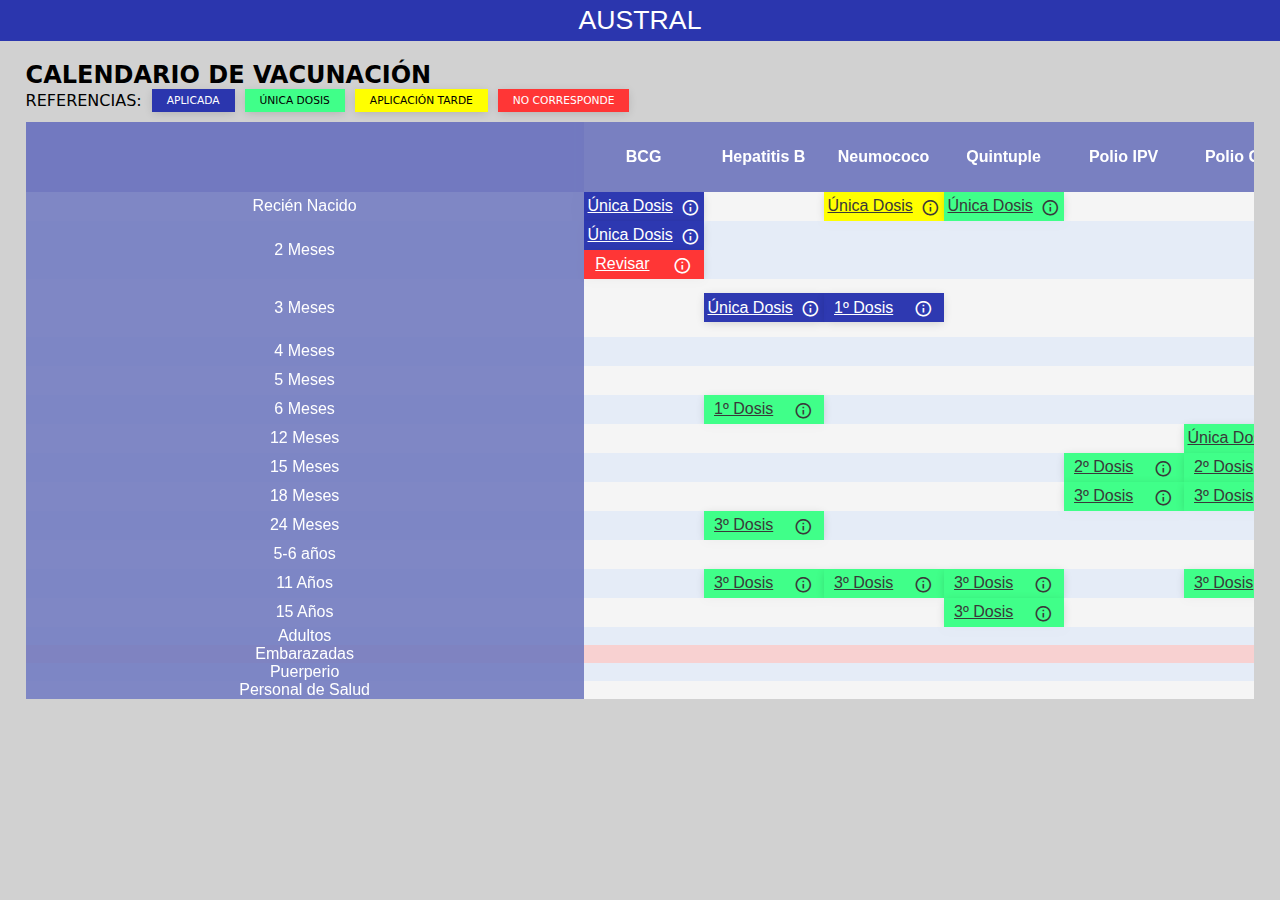
<file: index.html>
<!DOCTYPE html>
<html lang="en">

<head>
    <meta charset="UTF-8">
    <meta http-equiv="X-UA-Compatible" content="IE=edge">
    <meta name="viewport" content="width=device-width, initial-scale=1.0">
    <link rel="stylesheet" href="https://cdn.jsdelivr.net/npm/bootstrap@4.6.2/dist/css/bootstrap.min.css" integrity="sha384-xOolHFLEh07PJGoPkLv1IbcEPTNtaed2xpHsD9ESMhqIYd0nLMwNLD69Npy4HI+N" crossorigin="anonymous">
    <link rel="stylesheet" href="vacunas_boot.css">
    <link href="https://fonts.googleapis.com/icon?family=Material+Icons+Outlined" rel="stylesheet">
    <title>Vacunación</title>
</head>

<body>
    <header>AUSTRAL</header>
    <blockquote>
        <h2>Calendario de Vacunación</h2>
        <div class="row">
            <span>Referencias:</span>
            <span class="pd5 smref shadow done">Aplicada</span>
            <span class="pd5 smref shadow disp">Única dosis</span>
            <span class="pd5 smref shadow tarde">Aplicación Tarde</span>
            <span class="pd5 smref shadow error">No corresponde</span>
        </div>
    </blockquote>
    <main class="main_container">
        <table>
            <thead>
                <tr>
                    <th class="material-icons-outlined">calendar_month vaccines</th>
                    <th>BCG</th>
                    <th>Hepatitis B</th>
                    <th>Neumococo</th>
                    <th>Quintuple</th>
                    <th>Polio IPV</th>
                    <th>Polio OPV</th>
                    <th>Rotavirus</th>
                    <th>Meningococo</th>
                    <th>Gripe</th>
                    <th>Hepatitis A</th>
                    <th>Triple Viral</th>
                    <th>Varicela</th>
                    <th>Cuádruple</th>
                    <th>Triple Bact. DTP</th>
                    <th>Triple Bact. dTpa</th>
                    <th>Virus Papiloma</th>
                    <th>Doble Bact.</th>
                    <th>Doble Viral</th>
                    <th>Fiebre Amarilla</th>
                    <th>Fiebre Hemorrágica</th>
                </tr>
            </thead>
            <tbody>
                <tr>
                    <td>Recién Nacido</td>
                    <td>
                        <div class="flex done">
                            <a href="#">Única Dosis</a>
                            <a href="#"><i class="material-icons-outlined sm">info</i></a>
                        </div>
                    </td>
                    <td></td>
                    <td>
                        <div class="flex tarde">
                            <a href="#">Única Dosis</a>
                            <a href="#"><i class="material-icons-outlined sm">info</i></a>
                        </div>
                    </td>
                    <td>
                        <div class="flex disp">
                            <a href="#">Única Dosis</a>
                            <a href="#"><i class="material-icons-outlined sm">info</i></a>
                        </div>
                    </td>
                    <td></td>
                    <td></td>
                    <td></td>
                    <td></td>
                    <td></td>
                    <td></td>
                    <td></td>
                    <td></td>
                    <td></td>
                    <td></td>
                    <td></td>
                    <td></td>
                    <td></td>
                    <td></td>
                    <td></td>
                    <td></td>
                </tr>
                <tr class="color_etario">
                    <td>2 Meses</td>
                    <td>
                        <div class="flex done">
                            <a href="#">Única Dosis</a>
                            <a href="#"><i class="material-icons-outlined sm">info</i></a>
                        </div>
                        <div class="flex error">
                            <a href="#">Revisar</a>
                            <a href="#"><i class="material-icons-outlined sm">info</i></a>
                        </div>
                    </td>
                    <td></td>
                    <td></td>
                    <td></td>
                    <td></td>
                    <td></td>
                    <td></td>
                    <td>
                        <div class="flex disp">
                            <a href="#">Única Dosis</a>
                            <a href="#"><i class="material-icons-outlined sm">info</i></a>
                        </div>
                    </td>
                    <td></td>
                    <td></td>
                    <td></td>
                    <td>
                        <div class="flex done">
                            <a href="#">1º Dosis</a>
                            <a href="#"><i class="material-icons-outlined sm">info</i></a>
                        </div>
                    </td>
                    <td></td>
                    <td></td>
                    <td></td>
                    <td></td>
                    <td></td>
                    <td></td>
                    <td></td>
                    <td></td>
                </tr>
                <tr>
                    <td>3 Meses</td>
                    <td></td>
                    <td>
                        <div class="flex done">
                            <a href="#">Única Dosis</a>
                            <a href="#"><i class="material-icons-outlined sm">info</i></a>
                        </div>
                    </td>
                    <td>
                        <div class="flex done">
                            <a href="#">1º Dosis</a>
                            <a href="#"><i class="material-icons-outlined sm">info</i></a>
                        </div>
                    </td>
                    <td></td>
                    <td></td>
                    <td></td>
                    <td></td>
                    <td></td>
                    <td>
                        <div class="flex done">
                            <a href="#">1º Dosis</a>
                            <a href="#"><i class="material-icons-outlined sm">info</i></a>
                        </div>
                        <div class="flex error">
                            <a href="#">Revisar</a>
                            <a href="#"><i class="material-icons-outlined sm">info</i></a>
                        </div>
                    </td>
                    <td></td>
                    <td></td>
                    <td></td>
                    <td></td>
                    <td></td>
                    <td>
                        <div class="flex done">
                            <a href="#">1º Dosis</a>
                            <a href="#"><i class="material-icons-outlined sm">info</i></a>
                        </div>
                        <div class="flex error">
                            <a href="#">Revisar</a>
                            <a href="#"><i class="material-icons-outlined sm">info</i></a>
                        </div>
                    </td>
                    <td></td>
                    <td></td>
                    <td></td>
                    <td></td>
                    <td></td>
                </tr>
                <tr>
                    <td>4 Meses</td>
                    <td></td>
                    <td></td>
                    <td></td>
                    <td></td>
                    <td></td>
                    <td></td>
                    <td></td>
                    <td></td>
                    <td></td>
                    <td></td>
                    <td></td>
                    <td></td>
                    <td></td>
                    <td>
                        <div class="flex disp">
                            <a href="#">1º Dosis</a>
                            <a href="#"><i class="material-icons-outlined sm">info</i></a>
                        </div>
                    </td>
                    <td></td>
                    <td></td>
                    <td></td>
                    <td>
                        <details class="tarde">
                            <summary class="info">2º Dosis</summary>
                            <button class="action material-icons-outlined sm" disabled>preview</button>
                        </details>
                    </td>
                    <td></td>
                    <td></td>
                </tr>
                <tr>
                    <td>5 Meses</td>
                    <td></td>
                    <td></td>
                    <td></td>
                    <td></td>
                    <td></td>
                    <td></td>
                    <td></td>
                    <td>
                        <div class="flex done">
                            <a href="#">1º Dosis</a>
                            <a href="#"><i class="material-icons-outlined sm">info</i></a>
                        </div>
                    </td>
                    <td>
                        <div class="flex done">
                            <a href="#">1º Dosis</a>
                            <a href="#"><i class="material-icons-outlined sm">info</i></a>
                        </div>
                    </td>
                    <td></td>
                    <td></td>
                    <td></td>
                    <td></td>
                    <td></td>
                    <td></td>
                    <td></td>
                    <td></td>
                    <td></td>
                    <td></td>
                    <td></td>
                </tr>
                <tr>
                    <td>6 Meses</td>
                    <td></td>
                    <td>
                        <div class="flex disp">
                            <a href="#">1º Dosis</a>
                            <a href="#"><i class="material-icons-outlined sm">info</i></a>
                        </div>
                    </td>
                    <td></td>
                    <td></td>
                    <td></td>
                    <td></td>
                    <td></td>
                    <td>
                        <div class="flex done">
                            <a href="#">1º Dosis</a>
                            <a href="#"><i class="material-icons-outlined sm">info</i></a>
                        </div>
                    </td>
                    <td>
                        <div class="flex disp">
                            <a href="#">2º Dosis</a>
                            <a href="#"><i class="material-icons-outlined sm">info</i></a>
                        </div>
                    </td>
                    <td>
                        <div class="flex disp">
                            <a href="#">1º Dosis</a>
                            <a href="#"><i class="material-icons-outlined sm">info</i></a>
                        </div>
                    </td>
                    <td></td>
                    <td></td>
                    <td></td>
                    <td></td>
                    <td></td>
                    <td></td>
                    <td></td>
                    <td></td>
                    <td></td>
                    <td></td>
                </tr>
                <tr>
                    <td>12 Meses</td>
                    <td></td>
                    <td></td>
                    <td></td>
                    <td></td>
                    <td></td>
                    <td>
                        <div class="flex disp">
                            <a href="#">Única Dosis</a>
                            <a href="#"><i class="material-icons-outlined sm">info</i></a>
                        </div>
                    </td>
                    <td></td>
                    <td></td>
                    <td></td>
                    <td></td>
                    <td></td>
                    <td></td>
                    <td></td>
                    <td></td>
                    <td></td>
                    <td></td>
                    <td></td>
                    <td></td>
                    <td></td>
                    <td></td>
                </tr>
                <tr>
                    <td>15 Meses</td>
                    <td></td>
                    <td></td>
                    <td></td>
                    <td></td>
                    <td>
                        <div class="flex disp">
                            <a href="#">2º Dosis</a>
                            <a href="#"><i class="material-icons-outlined sm">info</i></a>
                        </div>
                    </td>
                    <td><div class="flex disp">
                        <a href="#">2º Dosis</a>
                        <a href="#"><i class="material-icons-outlined sm">info</i></a>
                    </div></td>
                    <td><div class="flex disp">
                        <a href="#">2º Dosis</a>
                        <a href="#"><i class="material-icons-outlined sm">info</i></a>
                    </div></td>
                    <td></td>
                    <td></td>
                    <td></td>
                    <td></td>
                    <td></td>
                    <td></td>
                    <td></td>
                    <td></td>
                    <td></td>
                    <td></td>
                    <td></td>
                    <td></td>
                    <td></td>
                </tr>
                <tr>
                    <td>18 Meses</td>
                    <td></td>
                    <td></td>
                    <td></td>
                    <td></td>
                    <td>
                        <div class="flex disp">
                            <a href="#">3º Dosis</a>
                            <a href="#"><i class="material-icons-outlined sm">info</i></a>
                        </div>
                    </td>
                    <td> <div class="flex disp">
                        <a href="#">3º Dosis</a>
                        <a href="#"><i class="material-icons-outlined sm">info</i></a>
                    </div></td>
                    <td></td>
                    <td></td>
                    <td></td>
                    <td> <div class="flex disp">
                        <a href="#">3º Dosis</a>
                        <a href="#"><i class="material-icons-outlined sm">info</i></a>
                    </div></td>
                    <td></td>
                    <td></td>
                    <td></td>
                    <td></td>
                    <td></td>
                    <td></td>
                    <td></td>
                    <td></td>
                    <td></td>
                    <td></td>
                </tr>
                <tr>
                    <td>24 Meses</td>
                    <td></td>
                    <td> <div class="flex disp">
                        <a href="#">3º Dosis</a>
                        <a href="#"><i class="material-icons-outlined sm">info</i></a>
                    </div></td>
                    <td></td>
                    <td></td>
                    <td></td>
                    <td></td>
                    <td></td>
                    <td></td>
                    <td></td>
                    <td></td>
                    <td></td>
                    <td></td>
                    <td></td>
                    <td></td>
                    <td></td>
                    <td></td>
                    <td></td>
                    <td></td>
                    <td></td>
                    <td></td>
                </tr>
                <tr>
                    <td>5-6 años</td>
                    <td></td>
                    <td></td>
                    <td></td>
                    <td></td>
                    <td></td>
                    <td></td>
                    <td></td>
                    <td></td>
                    <td> <div class="flex disp">
                        <a href="#">3º Dosis</a>
                        <a href="#"><i class="material-icons-outlined sm">info</i></a>
                    </div></td>
                    <td></td>
                    <td></td>
                    <td></td>
                    <td></td>
                    <td></td>
                    <td></td>
                    <td></td>
                    <td></td>
                    <td></td>
                    <td></td>
                    <td></td>
                </tr>
                <tr>
                    <td>11 Años</td>
                    <td></td>
                    <td> <div class="flex disp">
                        <a href="#">3º Dosis</a>
                        <a href="#"><i class="material-icons-outlined sm">info</i></a>
                    </div></td>
                    <td> <div class="flex disp">
                        <a href="#">3º Dosis</a>
                        <a href="#"><i class="material-icons-outlined sm">info</i></a>
                    </div></td>
                    <td> <div class="flex disp">
                        <a href="#">3º Dosis</a>
                        <a href="#"><i class="material-icons-outlined sm">info</i></a>
                    </div></td>
                    <td></td>
                    <td> <div class="flex disp">
                        <a href="#">3º Dosis</a>
                        <a href="#"><i class="material-icons-outlined sm">info</i></a>
                    </div></td>
                    <td></td>
                    <td></td>
                    <td></td>
                    <td></td>
                    <td></td>
                    <td></td>
                    <td></td>
                    <td></td>
                    <td></td>
                    <td></td>
                    <td></td>
                    <td></td>
                    <td></td>
                    <td></td>
                </tr>
                <tr>
                    <td>15 Años</td>
                    <td></td>
                    <td></td>
                    <td></td>
                    <td><div class="flex disp">
                        <a href="#">3º Dosis</a>
                        <a href="#"><i class="material-icons-outlined sm">info</i></a>
                    </div></td>
                    <td></td>
                    <td></td>
                    <td></td>
                    <td></td>
                    <td></td>
                    <td></td>
                    <td></td>
                    <td></td>
                    <td></td>
                    <td></td>
                    <td></td>
                    <td></td>
                    <td></td>
                    <td></td>
                    <td></td>
                    <td></td>
                </tr>
                <tr>
                    <td>Adultos</td>
                    <td></td>
                    <td></td>
                    <td></td>
                    <td></td>
                    <td></td>
                    <td></td>
                    <td></td>
                    <td></td>
                    <td></td>
                    <td></td>
                    <td></td>
                    <td></td>
                    <td></td>
                    <td></td>
                    <td></td>
                    <td></td>
                    <td></td>
                    <td></td>
                    <td></td>
                    <td></td>
                </tr>
                <tr>
                    <td>Embarazadas</td>
                    <td></td>
                    <td></td>
                    <td></td>
                    <td></td>
                    <td></td>
                    <td></td>
                    <td></td>
                    <td></td>
                    <td></td>
                    <td></td>
                    <td></td>
                    <td></td>
                    <td></td>
                    <td></td>
                    <td></td>
                    <td></td>
                    <td></td>
                    <td></td>
                    <td></td>
                    <td></td>
                </tr>
                <tr>
                    <td>Puerperio</td>
                    <td></td>
                    <td></td>
                    <td></td>
                    <td></td>
                    <td></td>
                    <td></td>
                    <td></td>
                    <td></td>
                    <td></td>
                    <td></td>
                    <td></td>
                    <td></td>
                    <td></td>
                    <td></td>
                    <td></td>
                    <td></td>
                    <td></td>
                    <td></td>
                    <td></td>
                    <td></td>
                </tr>
                <tr>
                    <td>Personal de Salud</td>
                    <td></td>
                    <td></td>
                    <td></td>
                    <td></td>
                    <td></td>
                    <td></td>
                    <td></td>
                    <td></td>
                    <td></td>
                    <td></td>
                    <td></td>
                    <td></td>
                    <td></td>
                    <td></td>
                    <td></td>
                    <td></td>
                    <td></td>
                    <td></td>
                    <td></td>
                    <td></td>
                </tr>
            </tbody>
        </table>


    </main>

</body>

</html>
</file>
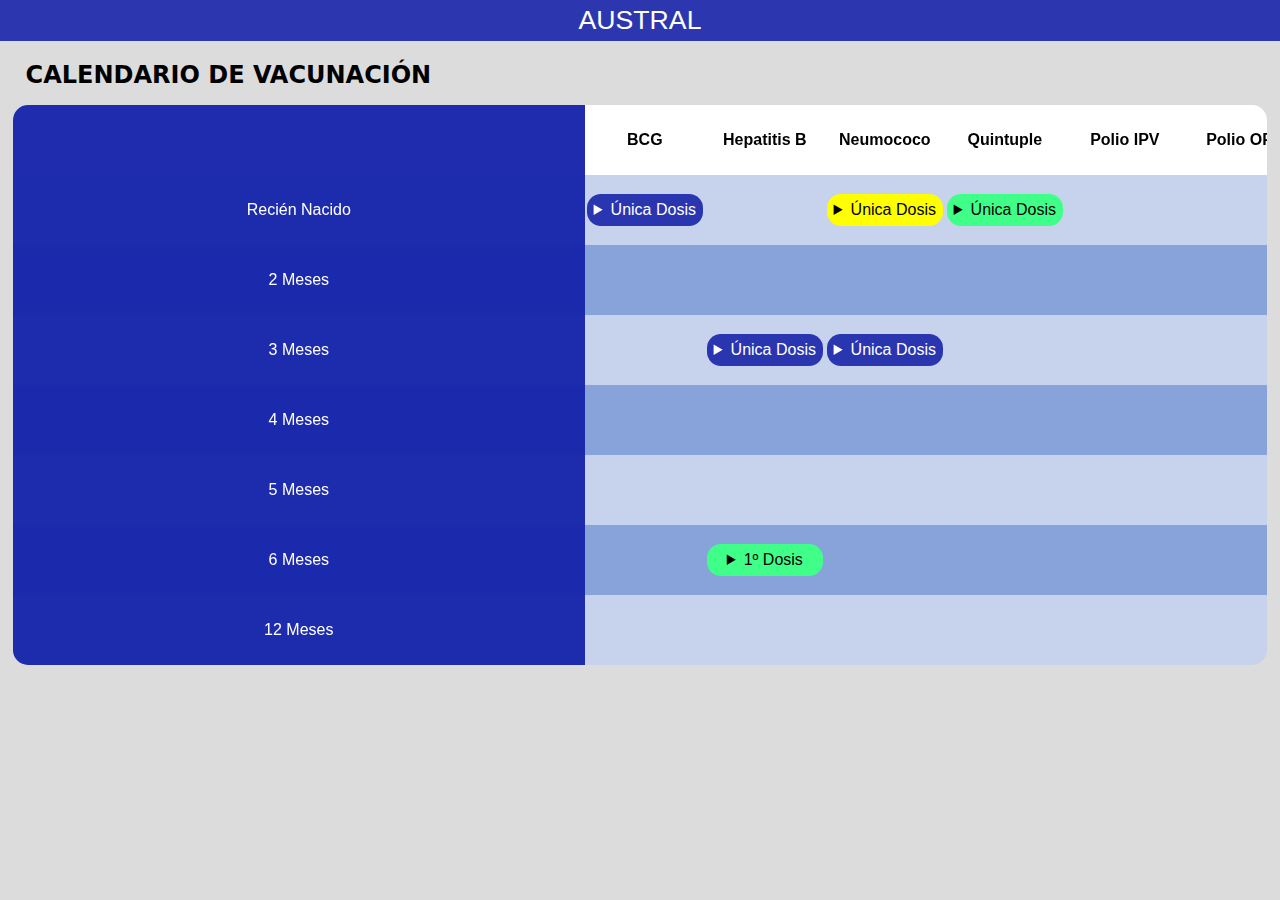
<file: CalendarioVacunacion.html>
<!DOCTYPE html>
<html lang="en">

<head>
    <meta charset="UTF-8">
    <meta http-equiv="X-UA-Compatible" content="IE=edge">
    <meta name="viewport" content="width=device-width, initial-scale=1.0">
    <link rel="stylesheet" href="tablavacunas.css">
    <link href="https://fonts.googleapis.com/icon?family=Material+Icons+Outlined" rel="stylesheet">
    <title>Vacunación</title>
</head>

<body>
    <header>AUSTRAL</header>


    <blockquote>
        <h2>Calendario de Vacunación</h2>
    </blockquote>
    <main class="main_container">
        <table>
            <thead>
                <tr>
                    <th class="material-icons-outlined">calendar_month vaccines</th>
                    <th>BCG</th>
                    <th>Hepatitis B</th>
                    <th>Neumococo</th>
                    <th>Quintuple</th>
                    <th>Polio IPV</th>
                    <th>Polio OPV</th>
                    <th>Rotavirus</th>
                    <th>Meningococo</th>
                    <th>Gripe</th>
                    <th>Hepatitis A</th>
                    <th>Triple Viral</th>
                    <th>Varicela</th>
                    <th>Cuádruple</th>
                    <th>Triple Bact. DTP</th>
                    <th>Triple Bact. dTpa</th>
                    <th>Virus Papiloma</th>
                    <th>Doble Bact.</th>
                    <th>Doble Viral</th>
                    <th>Fiebre Amarilla</th>
                    <th>Fiebre Hemorrágica</th>
                </tr>
            </thead>
            <tbody>
                <tr>
                    <td>Recién Nacido</td>
                    <td>
                        <details class="done">
                            <summary class="info">Única Dosis</summary>
                            <button class="action material-icons-outlined sm" disabled>preview</button>
                        </details>
                    </td>
                    <td></td>
                    <td class="">
                        <details class="tarde">
                            <summary class="info">Única Dosis</summary>
                            <button class="action material-icons-outlined sm" disabled>preview</button>
                        </details>
                    </td>
                    <td>
                        <details class="disp">
                            <summary class="info">Única Dosis</summary>
                            <button class="action material-icons-outlined sm" disabled>preview</button>
                        </details>
                    </td>
                    <td></td>
                    <td></td>
                    <td></td>
                    <td></td>
                    <td></td>
                    <td></td>
                    <td></td>
                    <td></td>
                    <td></td>
                    <td></td>
                    <td></td>
                    <td></td>
                    <td></td>
                    <td></td>
                    <td></td>
                    <td></td>
                </tr>
                <tr>
                    <td>2 Meses</td>
                    <td></td>
                    <td></td>
                    <td></td>
                    <td></td>
                    <td></td>
                    <td></td>
                    <td></td>
                    <td><details class="tarde">
                        <summary class="info">2º Dosis</summary>
                        <button class="action material-icons-outlined sm" disabled>preview</button>
                    </details></td>
                    <td></td>
                    <td></td>
                    <td></td>
                    <td> <details class="done">
                        <summary class="info">Única Dosis</summary>
                        <button class="action material-icons-outlined sm" disabled>preview</button>
                    </details></td>
                    <td></td>
                    <td></td>
                    <td></td>
                    <td></td>
                    <td></td>
                    <td></td>
                    <td></td>
                    <td></td>
                </tr>
                <tr>
                    <td>3 Meses</td>
                    <td></td>
                    <td><details class="done">
                        <summary class="info">Única Dosis</summary>
                        <button class="action material-icons-outlined sm" disabled>preview</button>
                    </details></td>
                    <td><details class="done">
                        <summary class="info">Única Dosis</summary>
                        <button class="action material-icons-outlined sm" disabled>preview</button>
                    </details></td>
                    <td></td>
                    <td></td>
                    <td></td>
                    <td></td>
                    <td></td>
                    <td><details class="error">
                        <summary class="info">Revisar</summary>
                        <button class="action material-icons-outlined sm" disabled>preview</button>
                    </details></td>
                    <td></td>
                    <td></td>
                    <td></td>
                    <td></td>
                    <td></td>
                    <td><details class="error">
                        <summary class="info">Revisar</summary>
                        <button class="action material-icons-outlined sm" disabled>preview</button>
                    </details></td>
                    <td></td>
                    <td></td>
                    <td></td>
                    <td></td>
                    <td></td>
                </tr>
                <tr>
                    <td>4 Meses</td>
                    <td></td>
                    <td></td>
                    <td></td>
                    <td></td>
                    <td></td>
                    <td></td>
                    <td></td>
                    <td></td>
                    <td></td>
                    <td></td>
                    <td></td>
                    <td></td>
                    <td></td>
                    <td><details class="done">
                        <summary class="info">1º Dosis</summary>
                        <button class="action material-icons-outlined sm" disabled>preview</button>
                    </details></td>
                    <td></td>
                    <td></td>
                    <td></td>
                    <td><details class="tarde">
                        <summary class="info">2º Dosis</summary>
                        <button class="action material-icons-outlined sm" disabled>preview</button>
                    </details></td>
                    <td></td>
                    <td></td>
                </tr>
                <tr>
                    <td>5 Meses</td>
                    <td></td>
                    <td></td>
                    <td></td>
                    <td></td>
                    <td></td>
                    <td></td>
                    <td></td>
                    <td><details class="done">
                        <summary class="info">1º Dosis</summary>
                        <button class="action material-icons-outlined sm" disabled>preview</button>
                    </details></td>
                    <td><details class="disp">
                        <summary class="info">1º Dosis</summary>
                        <button class="action material-icons-outlined sm" disabled>preview</button>
                    </details></td>
                    <td></td>
                    <td></td>
                    <td></td>
                    <td></td>
                    <td></td>
                    <td></td>
                    <td></td>
                    <td></td>
                    <td></td>
                    <td></td>
                    <td></td>
                </tr>
                <tr>
                    <td>6 Meses</td>
                    <td></td>
                    <td><details class="disp">
                        <summary class="info">1º Dosis</summary>
                        <button class="action material-icons-outlined sm" disabled>preview</button>
                    </details></td>
                    <td></td>
                    <td></td>
                    <td></td>
                    <td></td>
                    <td></td>
                    <td><details class="disp">
                        <summary class="info">1º Dosis</summary>
                        <button class="action material-icons-outlined sm" disabled>preview</button>
                    </details></td>
                    <td><details class="disp">
                        <summary class="info">1º Dosis</summary>
                        <button class="action material-icons-outlined sm" disabled>preview</button>
                    </details></td>
                    <td><details class="disp">
                        <summary class="info">1º Dosis</summary>
                        <button class="action material-icons-outlined sm" disabled>preview</button>
                    </details></td>
                    <td></td>
                    <td></td>
                    <td></td>
                    <td></td>
                    <td></td>
                    <td></td>
                    <td></td>
                    <td></td>
                    <td></td>
                    <td></td>
                </tr>
                <tr>
                    <td>12 Meses</td>
                    <td></td>
                    <td></td>
                    <td></td>
                    <td></td>
                    <td></td>
                    <td></td>
                    <td></td>
                    <td></td>
                    <td></td>
                    <td></td>
                    <td></td>
                    <td></td>
                    <td></td>
                    <td></td>
                    <td></td>
                    <td></td>
                    <td></td>
                    <td></td>
                    <td></td>
                </tr>
                <tr>
                    <td>15 Meses</td>
                    <td></td>
                    <td></td>
                    <td></td>
                    <td></td>
                    <td></td>
                    <td></td>
                    <td></td>
                    <td></td>
                    <td></td>
                    <td></td>
                    <td></td>
                    <td></td>
                    <td></td>
                    <td></td>
                    <td></td>
                    <td></td>
                    <td></td>
                    <td></td>
                    <td></td>
                </tr>
                <tr>
                    <td>18 Meses</td>
                    <td></td>
                    <td></td>
                    <td></td>
                    <td></td>
                    <td></td>
                    <td></td>
                    <td></td>
                    <td></td>
                    <td></td>
                    <td></td>
                    <td></td>
                    <td></td>
                    <td></td>
                    <td></td>
                    <td></td>
                    <td></td>
                    <td></td>
                    <td></td>
                    <td></td>
                </tr>
                <tr>
                    <td>24 Meses</td>
                    <td></td>
                    <td></td>
                    <td></td>
                    <td></td>
                    <td></td>
                    <td></td>
                    <td></td>
                    <td></td>
                    <td></td>
                    <td></td>
                    <td></td>
                    <td></td>
                    <td></td>
                    <td></td>
                    <td></td>
                    <td></td>
                    <td></td>
                    <td></td>
                    <td></td>
                </tr>
                <tr>
                    <td>5-6 años</td>
                    <td></td>
                    <td></td>
                    <td></td>
                    <td></td>
                    <td></td>
                    <td></td>
                    <td></td>
                    <td></td>
                    <td></td>
                    <td></td>
                    <td></td>
                    <td></td>
                    <td></td>
                    <td></td>
                    <td></td>
                    <td></td>
                    <td></td>
                    <td></td>
                    <td></td>
                </tr>
                <tr>
                    <td>11 Años</td>
                    <td></td>
                    <td></td>
                    <td></td>
                    <td></td>
                    <td></td>
                    <td></td>
                    <td></td>
                    <td></td>
                    <td></td>
                    <td></td>
                    <td></td>
                    <td></td>
                    <td></td>
                    <td></td>
                    <td></td>
                    <td></td>
                    <td></td>
                    <td></td>
                    <td></td>
                </tr>
                <tr>
                    <td>15 Años</td>
                    <td></td>
                    <td></td>
                    <td></td>
                    <td></td>
                    <td></td>
                    <td></td>
                    <td></td>
                    <td></td>
                    <td></td>
                    <td></td>
                    <td></td>
                    <td></td>
                    <td></td>
                    <td></td>
                    <td></td>
                    <td></td>
                    <td></td>
                    <td></td>
                    <td></td>
                </tr>
                <tr>
                    <td>Adultos</td>
                    <td></td>
                    <td></td>
                    <td></td>
                    <td></td>
                    <td></td>
                    <td></td>
                    <td></td>
                    <td></td>
                    <td></td>
                    <td></td>
                    <td></td>
                    <td></td>
                    <td></td>
                    <td></td>
                    <td></td>
                    <td></td>
                    <td></td>
                    <td></td>
                    <td></td>
                </tr>
                <tr>
                    <td>Embarazadas</td>
                    <td></td>
                    <td></td>
                    <td></td>
                    <td></td>
                    <td></td>
                    <td></td>
                    <td></td>
                    <td></td>
                    <td></td>
                    <td></td>
                    <td></td>
                    <td></td>
                    <td></td>
                    <td></td>
                    <td></td>
                    <td></td>
                    <td></td>
                    <td></td>
                    <td></td>
                </tr>
                <tr>
                    <td>Puerperio</td>
                    <td></td>
                    <td></td>
                    <td></td>
                    <td></td>
                    <td></td>
                    <td></td>
                    <td></td>
                    <td></td>
                    <td></td>
                    <td></td>
                    <td></td>
                    <td></td>
                    <td></td>
                    <td></td>
                    <td></td>
                    <td></td>
                    <td></td>
                    <td></td>
                    <td></td>
                </tr>
                <tr>
                    <td>Personal de Salud</td>
                    <td></td>
                    <td></td>
                    <td></td>
                    <td></td>
                    <td></td>
                    <td></td>
                    <td></td>
                    <td></td>
                    <td></td>
                    <td></td>
                    <td></td>
                    <td></td>
                    <td></td>
                    <td></td>
                    <td></td>
                    <td></td>
                    <td></td>
                    <td></td>
                    <td></td>
                </tr>
            </tbody>
        </table>


    </main>

</body>

</html>
</file>
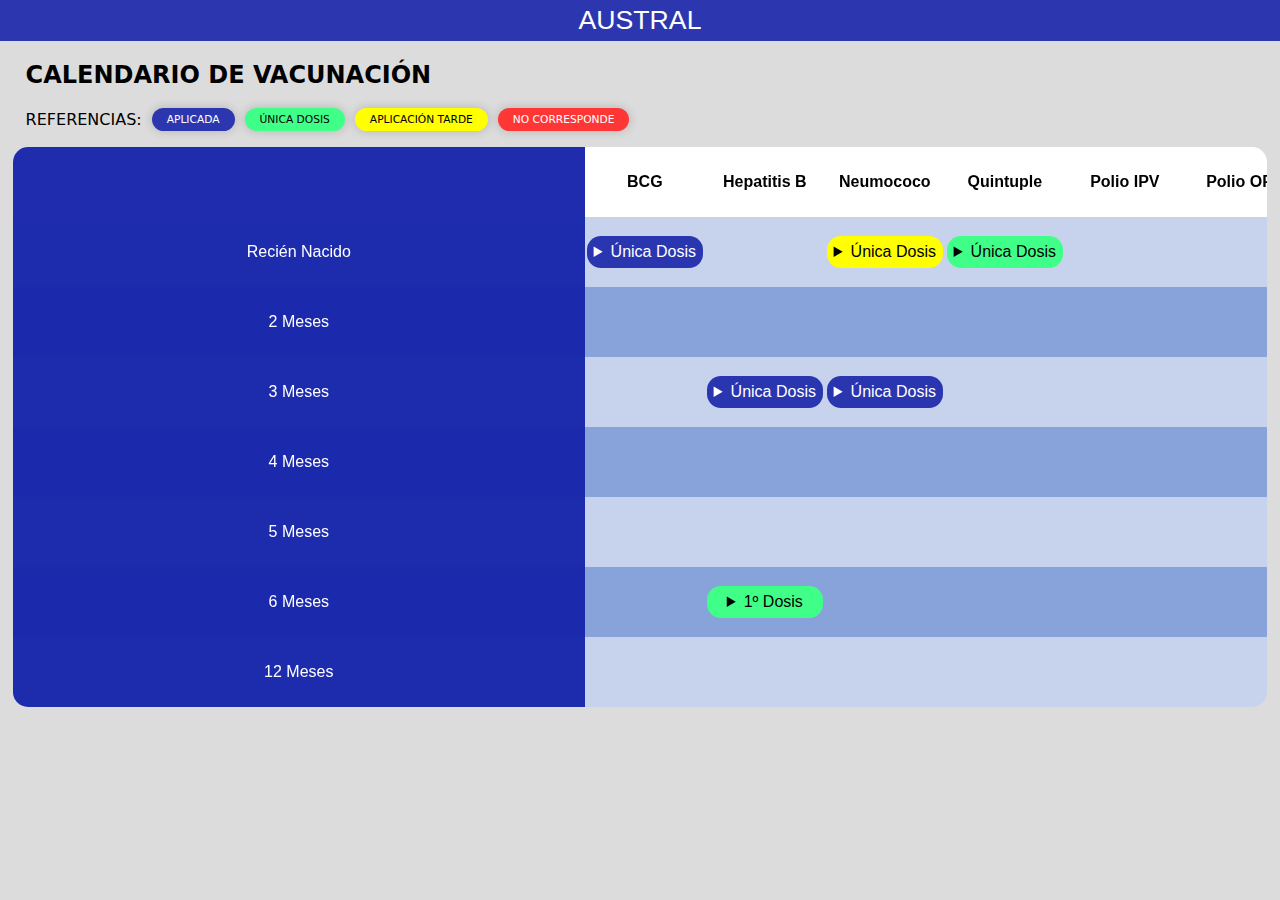
<file: index_original.html>
<!DOCTYPE html>
<html lang="en">

<head>
    <meta charset="UTF-8">
    <meta http-equiv="X-UA-Compatible" content="IE=edge">
    <meta name="viewport" content="width=device-width, initial-scale=1.0">
    <link rel="stylesheet" href="tablavacunas.css">
    <link href="https://fonts.googleapis.com/icon?family=Material+Icons+Outlined" rel="stylesheet">
    <title>Vacunación</title>
</head>

<body>
    <header>AUSTRAL</header>
    <blockquote>
        <h2>Calendario de Vacunación</h2><br>
        <div class="row">
            <span>Referencias:</span>
            <span class="pd5 smref shadow done">Aplicada</span>
            <span class="pd5 smref shadow disp">Única dosis</span>
            <span class="pd5 smref shadow tarde">Aplicación Tarde</span>
            <span class="pd5 smref shadow error">No corresponde</span>
        </div>
    </blockquote>
    <main class="main_container">
        <table>
            <thead>
                <tr>
                    <th class="material-icons-outlined">calendar_month vaccines</th>
                    <th>BCG</th>
                    <th>Hepatitis B</th>
                    <th>Neumococo</th>
                    <th>Quintuple</th>
                    <th>Polio IPV</th>
                    <th>Polio OPV</th>
                    <th>Rotavirus</th>
                    <th>Meningococo</th>
                    <th>Gripe</th>
                    <th>Hepatitis A</th>
                    <th>Triple Viral</th>
                    <th>Varicela</th>
                    <th>Cuádruple</th>
                    <th>Triple Bact. DTP</th>
                    <th>Triple Bact. dTpa</th>
                    <th>Virus Papiloma</th>
                    <th>Doble Bact.</th>
                    <th>Doble Viral</th>
                    <th>Fiebre Amarilla</th>
                    <th>Fiebre Hemorrágica</th>
                </tr>
            </thead>
            <tbody>
                <tr>
                    <td>Recién Nacido</td>
                    <td>
                        <details class="done">
                            <summary class="info">Única Dosis</summary>
                            <button class="action material-icons-outlined sm" disabled>preview</button>
                        </details>
                    </td>
                    <td></td>
                    <td class="">
                        <details class="tarde">
                            <summary class="info">Única Dosis</summary>
                            <button class="action material-icons-outlined sm" disabled>preview</button>
                        </details>
                    </td>
                    <td>
                        <details class="disp">
                            <summary class="info">Única Dosis</summary>
                            <button class="action material-icons-outlined sm" disabled>preview</button>
                        </details>
                    </td>
                    <td></td>
                    <td></td>
                    <td></td>
                    <td></td>
                    <td></td>
                    <td></td>
                    <td></td>
                    <td></td>
                    <td></td>
                    <td></td>
                    <td></td>
                    <td></td>
                    <td></td>
                    <td></td>
                    <td></td>
                    <td></td>
                </tr>
                <tr>
                    <td>2 Meses</td>
                    <td></td>
                    <td></td>
                    <td></td>
                    <td></td>
                    <td></td>
                    <td></td>
                    <td></td>
                    <td>
                        <details class="tarde">
                            <summary class="info">2º Dosis</summary>
                            <button class="action material-icons-outlined sm" disabled>preview</button>
                        </details>
                    </td>
                    <td></td>
                    <td></td>
                    <td></td>
                    <td>
                        <details class="done">
                            <summary class="info">Única Dosis</summary>
                            <button class="action material-icons-outlined sm" disabled>preview</button>
                        </details>
                    </td>
                    <td></td>
                    <td></td>
                    <td></td>
                    <td></td>
                    <td></td>
                    <td></td>
                    <td></td>
                    <td></td>
                </tr>
                <tr>
                    <td>3 Meses</td>
                    <td></td>
                    <td>
                        <details class="done">
                            <summary class="info">Única Dosis</summary>
                            <button class="action material-icons-outlined sm" disabled>preview</button>
                        </details>
                    </td>
                    <td>
                        <details class="done">
                            <summary class="info">Única Dosis</summary>
                            <button class="action material-icons-outlined sm" disabled>preview</button>
                        </details>
                    </td>
                    <td></td>
                    <td></td>
                    <td></td>
                    <td></td>
                    <td></td>
                    <td>
                        <details class="done">
                            <summary class="info">Única Dosis</summary>
                            <button class="action material-icons-outlined sm" disabled>preview</button>
                        </details>
                        <details class="error">
                            <summary class="info">Revisar</summary>
                            <button class="action material-icons-outlined sm" disabled>preview</button>
                        </details>
                    </td>
                    <td></td>
                    <td></td>
                    <td></td>
                    <td></td>
                    <td></td>
                    <td>
                        <details class="done">
                            <summary class="info">Única Dosis</summary>
                            <button class="action material-icons-outlined sm" disabled>preview</button>
                        </details>
                        <details class="error">
                            <summary class="info">Revisar</summary>
                            <button class="action material-icons-outlined sm" disabled>preview</button>
                        </details>
                    </td>
                    <td></td>
                    <td></td>
                    <td></td>
                    <td></td>
                    <td></td>
                </tr>
                <tr>
                    <td>4 Meses</td>
                    <td></td>
                    <td></td>
                    <td></td>
                    <td></td>
                    <td></td>
                    <td></td>
                    <td></td>
                    <td></td>
                    <td></td>
                    <td></td>
                    <td></td>
                    <td></td>
                    <td></td>
                    <td>
                        <details class="done">
                            <summary class="info">1º Dosis</summary>
                            <button class="action material-icons-outlined sm" disabled>preview</button>
                        </details>
                    </td>
                    <td></td>
                    <td></td>
                    <td></td>
                    <td>
                        <details class="tarde">
                            <summary class="info">2º Dosis</summary>
                            <button class="action material-icons-outlined sm" disabled>preview</button>
                        </details>
                    </td>
                    <td></td>
                    <td></td>
                </tr>
                <tr>
                    <td>5 Meses</td>
                    <td></td>
                    <td></td>
                    <td></td>
                    <td></td>
                    <td></td>
                    <td></td>
                    <td></td>
                    <td>
                        <details class="done">
                            <summary class="info">1º Dosis</summary>
                            <button class="action material-icons-outlined sm" disabled>preview</button>
                        </details>
                    </td>
                    <td>
                        <details class="disp">
                            <summary class="info">1º Dosis</summary>
                            <button class="action material-icons-outlined sm" disabled>preview</button>
                        </details>
                    </td>
                    <td></td>
                    <td></td>
                    <td></td>
                    <td></td>
                    <td></td>
                    <td></td>
                    <td></td>
                    <td></td>
                    <td></td>
                    <td></td>
                    <td></td>
                </tr>
                <tr>
                    <td>6 Meses</td>
                    <td></td>
                    <td>
                        <details class="disp">
                            <summary class="info">1º Dosis</summary>
                            <button class="action material-icons-outlined sm" disabled>preview</button>
                        </details>
                    </td>
                    <td></td>
                    <td></td>
                    <td></td>
                    <td></td>
                    <td></td>
                    <td>
                        <details class="disp">
                            <summary class="info">1º Dosis</summary>
                            <button class="action material-icons-outlined sm" disabled>preview</button>
                        </details>
                    </td>
                    <td>
                        <details class="disp">
                            <summary class="info">1º Dosis</summary>
                            <button class="action material-icons-outlined sm" disabled>preview</button>
                        </details>
                    </td>
                    <td>
                        <details class="disp">
                            <summary class="info">1º Dosis</summary>
                            <button class="action material-icons-outlined sm" disabled>preview</button>
                        </details>
                    </td>
                    <td></td>
                    <td></td>
                    <td></td>
                    <td></td>
                    <td></td>
                    <td></td>
                    <td></td>
                    <td></td>
                    <td></td>
                    <td></td>
                </tr>
                <tr>
                    <td>12 Meses</td>
                    <td></td>
                    <td></td>
                    <td></td>
                    <td></td>
                    <td></td>
                    <td></td>
                    <td></td>
                    <td></td>
                    <td></td>
                    <td></td>
                    <td></td>
                    <td></td>
                    <td></td>
                    <td></td>
                    <td></td>
                    <td></td>
                    <td></td>
                    <td></td>
                    <td></td>
                </tr>
                <tr>
                    <td>15 Meses</td>
                    <td></td>
                    <td></td>
                    <td></td>
                    <td></td>
                    <td></td>
                    <td></td>
                    <td></td>
                    <td></td>
                    <td></td>
                    <td></td>
                    <td></td>
                    <td></td>
                    <td></td>
                    <td></td>
                    <td></td>
                    <td></td>
                    <td></td>
                    <td></td>
                    <td></td>
                </tr>
                <tr>
                    <td>18 Meses</td>
                    <td></td>
                    <td></td>
                    <td></td>
                    <td></td>
                    <td></td>
                    <td></td>
                    <td></td>
                    <td></td>
                    <td></td>
                    <td></td>
                    <td></td>
                    <td></td>
                    <td></td>
                    <td></td>
                    <td></td>
                    <td></td>
                    <td></td>
                    <td></td>
                    <td></td>
                </tr>
                <tr>
                    <td>24 Meses</td>
                    <td></td>
                    <td></td>
                    <td></td>
                    <td></td>
                    <td></td>
                    <td></td>
                    <td></td>
                    <td></td>
                    <td></td>
                    <td></td>
                    <td></td>
                    <td></td>
                    <td></td>
                    <td></td>
                    <td></td>
                    <td></td>
                    <td></td>
                    <td></td>
                    <td></td>
                </tr>
                <tr>
                    <td>5-6 años</td>
                    <td></td>
                    <td></td>
                    <td></td>
                    <td></td>
                    <td></td>
                    <td></td>
                    <td></td>
                    <td></td>
                    <td></td>
                    <td></td>
                    <td></td>
                    <td></td>
                    <td></td>
                    <td></td>
                    <td></td>
                    <td></td>
                    <td></td>
                    <td></td>
                    <td></td>
                </tr>
                <tr>
                    <td>11 Años</td>
                    <td></td>
                    <td></td>
                    <td></td>
                    <td></td>
                    <td></td>
                    <td></td>
                    <td></td>
                    <td></td>
                    <td></td>
                    <td></td>
                    <td></td>
                    <td></td>
                    <td></td>
                    <td></td>
                    <td></td>
                    <td></td>
                    <td></td>
                    <td></td>
                    <td></td>
                </tr>
                <tr>
                    <td>15 Años</td>
                    <td></td>
                    <td></td>
                    <td></td>
                    <td></td>
                    <td></td>
                    <td></td>
                    <td></td>
                    <td></td>
                    <td></td>
                    <td></td>
                    <td></td>
                    <td></td>
                    <td></td>
                    <td></td>
                    <td></td>
                    <td></td>
                    <td></td>
                    <td></td>
                    <td></td>
                </tr>
                <tr>
                    <td>Adultos</td>
                    <td></td>
                    <td></td>
                    <td></td>
                    <td></td>
                    <td></td>
                    <td></td>
                    <td></td>
                    <td></td>
                    <td></td>
                    <td></td>
                    <td></td>
                    <td></td>
                    <td></td>
                    <td></td>
                    <td></td>
                    <td></td>
                    <td></td>
                    <td></td>
                    <td></td>
                </tr>
                <tr>
                    <td>Embarazadas</td>
                    <td></td>
                    <td></td>
                    <td></td>
                    <td></td>
                    <td></td>
                    <td></td>
                    <td></td>
                    <td></td>
                    <td></td>
                    <td></td>
                    <td></td>
                    <td></td>
                    <td></td>
                    <td></td>
                    <td></td>
                    <td></td>
                    <td></td>
                    <td></td>
                    <td></td>
                </tr>
                <tr>
                    <td>Puerperio</td>
                    <td></td>
                    <td></td>
                    <td></td>
                    <td></td>
                    <td></td>
                    <td></td>
                    <td></td>
                    <td></td>
                    <td></td>
                    <td></td>
                    <td></td>
                    <td></td>
                    <td></td>
                    <td></td>
                    <td></td>
                    <td></td>
                    <td></td>
                    <td></td>
                    <td></td>
                </tr>
                <tr>
                    <td>Personal de Salud</td>
                    <td></td>
                    <td></td>
                    <td></td>
                    <td></td>
                    <td></td>
                    <td></td>
                    <td></td>
                    <td></td>
                    <td></td>
                    <td></td>
                    <td></td>
                    <td></td>
                    <td></td>
                    <td></td>
                    <td></td>
                    <td></td>
                    <td></td>
                    <td></td>
                    <td></td>
                </tr>
            </tbody>
        </table>


    </main>

</body>

</html>
</file>
<file: vacunas_boot.css>
* {
    padding: 0;
    margin: 0;
    box-sizing: border-box
}

body {
    background-color: rgb(209, 209, 209);
    width: 100vw !important;

}

header {
    font-family: 'Gill Sans', 'Gill Sans MT', Calibri, 'Trebuchet MS', sans-serif;
    background: rgba(24, 37, 170, 0.9);
    color: white;
    font-size: 20pt;
    padding: 5px;
    height: fit-content;
    display: flex;
    justify-content: center;
    align-items: center;
    margin-bottom: 20px;
}

blockquote {
    margin: 0.6em auto;
    width: 96%;
    font-family: system-ui, -apple-system, BlinkMacSystemFont, 'Segoe UI', Roboto, Oxygen, Ubuntu, Cantarell, 'Open Sans', 'Helvetica Neue', sans-serif;
    text-transform: uppercase;
}

.row {
    display: flex;
    gap: 10px;
    align-items: center;
    margin: auto;
}

.pd5 {
    padding: 5px 15px;
}

.smref {
    font-size: 8pt;
}

.sm {
    padding-top: 7px;
    font-size: 14pt !important;
}

.shadow {
    box-shadow: 0 0 10px 1px rgba(0, 0, 0, 0.158);
}

.main_container::-webkit-scrollbar {
    width: 10px;
    height: 10px;
    background: rgba(24, 36, 170, 0.393);
}

.main_container::-webkit-scrollbar-thumb {
    background: rgba(24, 36, 170, 0.8);
    border-radius: 4px;
}

.main_container {
    max-width: 96%;
    height: 600px;
    margin: auto;
    scroll-snap-type: x mandatory;
    overflow: scroll;

    & table {
        font-family: 'Gill Sans', 'Gill Sans MT', Calibri, 'Trebuchet MS', sans-serif;
        text-align: center;
        border: 0;
        border-collapse: separate;
        border-spacing: 0;
        width: 100%;
    }
}

table thead {
    /* COLOR DE FONDO DEL ENCABEZADO */
    background-color: rgba(114, 122, 192, 0.93);
    color: white;
    position: sticky;
    top: 0;
    max-width: 100%;
    z-index: 1000;
    backdrop-filter: blur(5px);

    & th {
        padding: 3px;
        min-width: 120px;
    }

    & th:nth-child(1) {
        position: sticky;
        /* min-width: 50px; */
        background-color: rgba(114, 122, 192, 0.93);
        backdrop-filter: blur(5px);
        color: white;
        left: 0;
        height: 70px;
        display: flex;
        justify-content: center;
        align-items: center;
    }
}
/* ALTERNAR COLOR DE FONDO DE CADA FILA */
table tbody tr:nth-child(even) {
    background-color: rgba(231, 238, 250, 0.899);
}

table tbody tr:nth-child(odd) {
    background-color: rgba(255, 255, 255, 0.775);
}

table tbody tr {
    
    & td:first-child {
        position: sticky;
        left: 0;
        z-index: 0;
        /* COLOR DE FONDO DE LA 1ER COLUMNA */
        background-color: rgba(116, 124, 192, 0.916);
        backdrop-filter: blur(5px);
        color: white;
        /* line-height: 18pt; */
    }

    & td {
        z-index: 0 !important;
        

        & .flex {
            display: flex;
            align-items: center;
            justify-content: space-around;
        }
    }

    & a {
        color: white;

        ;
    }
}

.action {
    border: 0;
    cursor: pointer;
    width: 100%;
    color: gray;
    background-color: transparent;
}

.action:hover {
    transform: scale(1.15);
}

.action:active {
    text-shadow: 0 0 10px rgba(44, 44, 44, 0.479);
    color: rgba(255, 255, 255, 0.814);
}

.hide {
    display: none;
}

/* COLOR VACUNA ERRONEA */
.error {
    background-color: rgb(255, 54, 54);
    box-shadow: 0 2px 10px -1px rgba(0, 0, 0, 0.158);
    color: white;

    & button {
        color: white;
    }
}
/* COLOR VACUNA APLICADA TARDIAMENTE */
.tarde {
    background-color: yellow;
    box-shadow: 0 2px 10px -1px rgba(0, 0, 0, 0.158);

    & a {
        color: rgb(57, 57, 57);
    }
}
/* COLOR VACUNA DISPONIBLE */
.disp {
    background-color: rgb(64, 255, 137);
    box-shadow: 0 2px 10px -1px rgba(0, 0, 0, 0.158);

    & a {
        color: rgb(57, 57, 57);
    }

}
/* COLOR VACUNA APLICADA CORRECTAMENTE */
.done {
    background-color: rgba(24, 37, 170, 0.9);
    box-shadow: 0 2px 10px -1px rgba(0, 0, 0, 0.158);
    color: white;

    & a {
        color: white;
    }
}

table tbody tr:nth-child(15){
    background-color: rgb(248, 209, 209)!important;
}
</file>
<file: tablavacunas.css>
* {
    padding: 0;
    margin: 0;
    box-sizing: border-box
}

body {
    background-color: gainsboro;
    width: 100vw !important;

}

header {
    font-family: 'Gill Sans', 'Gill Sans MT', Calibri, 'Trebuchet MS', sans-serif;
    background: rgba(24, 37, 170, 0.9);
    color: white;
    font-size: 20pt;
    padding: 5px;
    height: fit-content;
    display: flex;
    justify-content: center;
    align-items: center;
    margin-bottom: 20px;
}

blockquote {
    margin: 1em auto;
    width: 96%;
    font-family: system-ui, -apple-system, BlinkMacSystemFont, 'Segoe UI', Roboto, Oxygen, Ubuntu, Cantarell, 'Open Sans', 'Helvetica Neue', sans-serif;
    text-transform: uppercase;
}

.row {
    display: flex;
    gap: 10px;
    align-items: center;
}

.pd5 {
    padding: 5px 15px;
}
.smref{
    font-size: 8pt;
}

.shadow {
    box-shadow: 0 0 10px 1px rgba(0, 0, 0, 0.158);
}

.main_container::-webkit-scrollbar {
    width: 10px;
    height: 10px;
    background: rgba(24, 36, 170, 0.393);
}

.main_container::-webkit-scrollbar-thumb {
    background: rgba(24, 36, 170, 0.8);
    border-radius: 4px;
}

.main_container {
    max-width: 98%;
    height: 560px;
    margin: 1% auto;
    scroll-snap-type: x mandatory;
    overflow: scroll;
    border-radius: 15px;

    & table {
        font-family: 'Gill Sans', 'Gill Sans MT', Calibri, 'Trebuchet MS', sans-serif;
        text-align: center;
        border: 0;
        border-collapse: separate;
        border-spacing: 0;
        width: 100%;
    }
}



table thead {
    background-color: white;
    position: sticky;
    top: 0;
    max-width: 100%;
    height: 70px;
    z-index: 1000;
    border-radius: 14px;

    & th {
        padding: 10px;
        min-width: 120px;
    }

    & th:nth-child(1) {
        position: sticky;
        background-color: rgba(24, 37, 170, 0.97);
        color: white;
        left: 0;
        height: 70px;
        display: flex;
        justify-content: center;
        align-items: center;
    }
}

table tbody tr:nth-child(even) {
    background-color: rgb(136, 163, 217);
}

table tbody tr:nth-child(odd) {
    background-color: rgb(199, 211, 236);
}

table tbody tr {
    height: 70px;

    & td:first-child {
        position: sticky;
        left: 0;
        z-index: 0;
        background-color: rgba(24, 37, 170, 0.97);
        color: white;
        line-height: 18pt;
    }

    & td {
        z-index: 0 !important;
        padding: 2px;
        line-height: 32px;

    }
}



.action {
    border: 0;
    cursor: pointer;
    width: 100%;
    color: gray;
    background-color: transparent;
}

.action:hover {
    text-shadow: 0 0 10px rgb(62, 62, 62);
    color: white;
}

.action:active {
    text-shadow: 0 0 10px rgba(44, 44, 44, 0.479);
    color: rgba(255, 255, 255, 0.814);
}

.hide {
    display: none;
}

.error {
    background-color: rgb(255, 54, 54);
    color: white;
    border-radius: 14px;
}

.tarde {
    background-color: yellow;
    border-radius: 14px;
}

.disp {
    background-color: rgb(64, 255, 137);
    border-radius: 14px;
}

.done {
    background-color: rgba(24, 37, 170, 0.9);
    color: white;
    border-radius: 14px;

    & button {
        color: white;
    }
}

.sm {
    font-size: 16pt !important;
}
</file>
